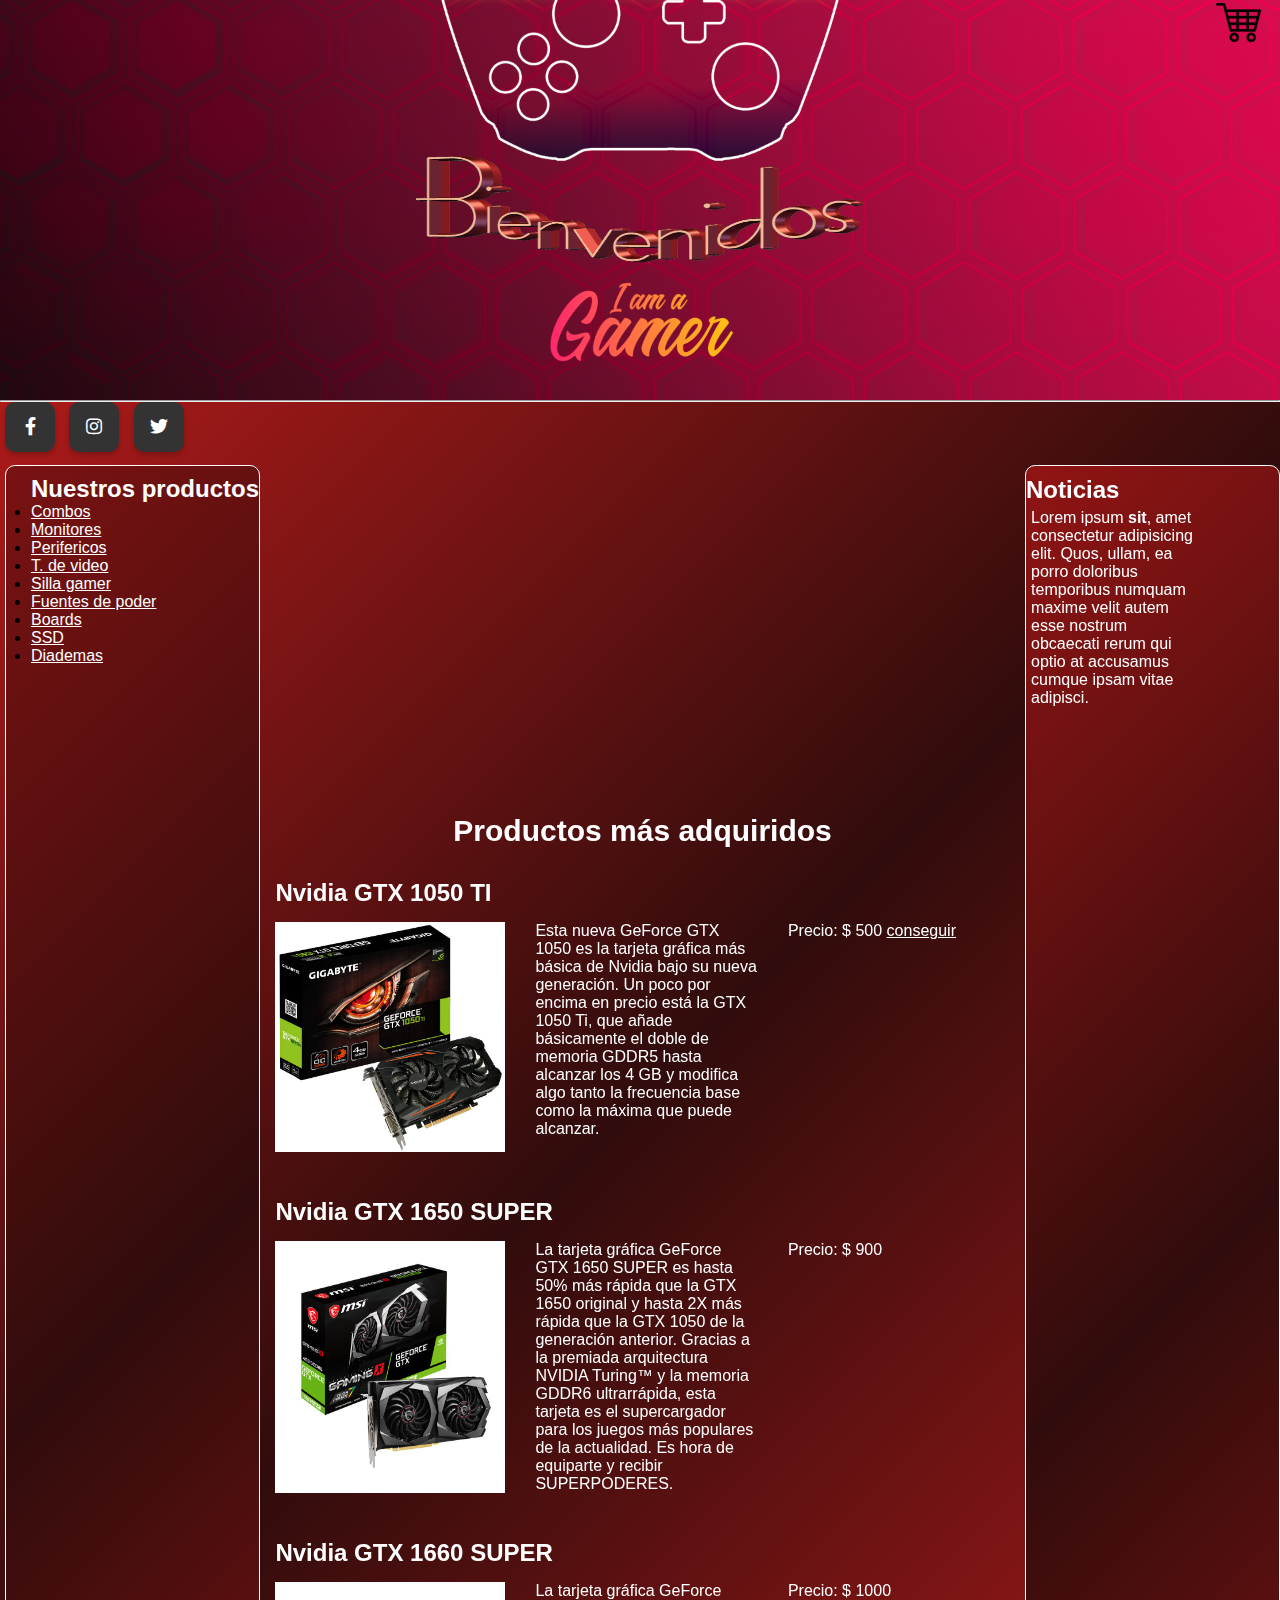
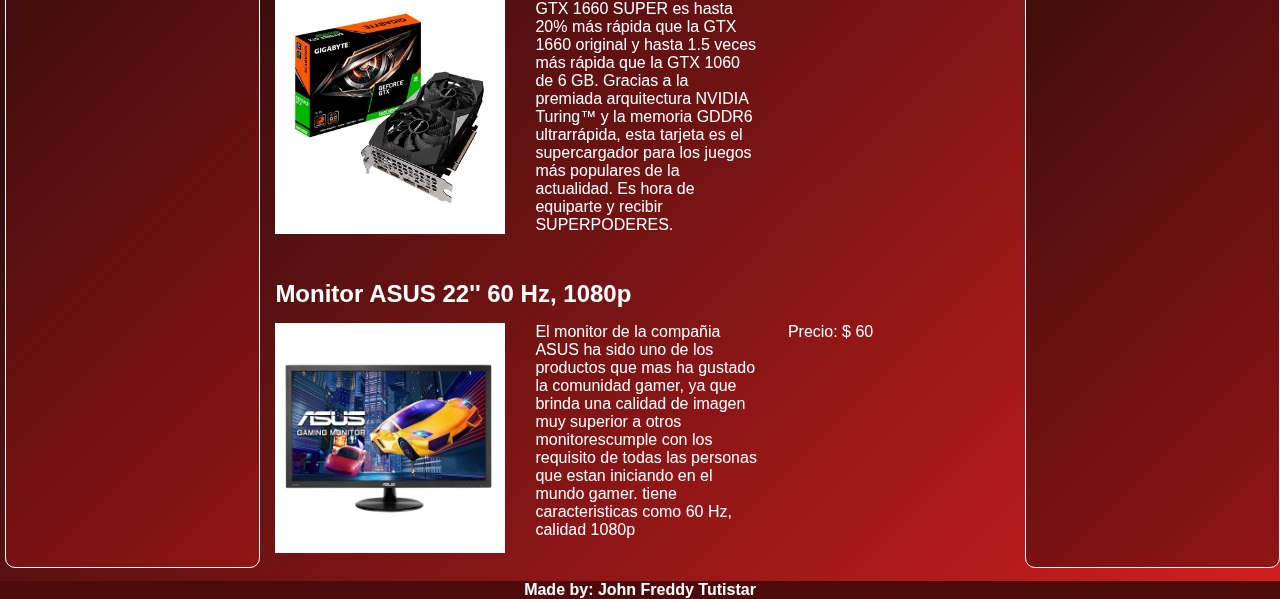
<file: index.html>
<!DOCTYPE html>
<html lang="es">
<head>
    <meta charset="UTF-8">
    <meta name="viewport" content="width=device-width, initial-scale=1.0">
    <title>VideoJuegos</title>
    <link rel="stylesheet" href="css/style.css" type="text/css">
    <link rel="shortcut icon" href="img/control-de-juego.png" sizes="32x32" type="image/png">
    <link rel="stylesheet" href="https://use.fontawesome.com/releases/v5.8.1/css/all.css"
    crossorigin="anonymous">
</head>
<body>
    <header>
        <img id="carro" src="img/carro.png" alt="">
        <img src="img/Bienvenidos.gif" alt="" id="logo">
    </header><hr>
    <div class="redes-container">
        <ul>
            <li><a href="#" class="facebook"><i class="fab fa-facebook-f"></i></a></li>
            <li><a href="#" class="instagram"><i class="fab fa-instagram"></i></a></li>
            <li><a href="#" class="twitter"><i class="fab fa-twitter"></i></a></li>
            
        </ul>
    </div>
    <div id="main">
        <nav id="secc">
            <h2>Nuestros productos</h2>
            <ul>
                <li><a href="combos.html" target="_BLANK">Combos</a></li>
                <li><a href="monitores.html">Monitores</a></li>
                <li><a href="perifericos.html">Perifericos</a></li>
                <li><a href="tarjetas.html">T. de video</a></li>
                <li><a href="sillas.html">Silla gamer</a></li>
                <li><a href="fuentes.html">Fuentes de poder</a></li>
                <li><a href="boards.html">Boards</a></li>
                <li><a href="ssd.html">SSD</a></li>
                <li><a href="diademas.html">Diademas</a></li>
            </ul>
        </nav>
        <section>
            <iframe width="560" height="315" src="https://www.youtube.com/embed/Fj-R8l776yM" frameborder="0" allow="accelerometer; autoplay; encrypted-media; gyroscope; picture-in-picture" allowfullscreen></iframe>
            <h2 id="dest">Productos más adquiridos</h2>
            <h2 class="titlePro">Nvidia GTX 1050 TI</h2>
            <article>
                <img class="prod" src="img/img1050.jpg" alt="">
                <p>Esta nueva GeForce GTX 1050 es la tarjeta gráfica más básica de Nvidia bajo su nueva generación. 
                    Un poco por encima en precio está la GTX 1050 Ti, que añade básicamente el doble de memoria GDDR5 
                    hasta alcanzar los 4 GB y modifica algo tanto la frecuencia base como la máxima que puede alcanzar.</p>
                <p>Precio: $ 500 <a href="">conseguir</a><br></p>
            </article>
            <h2 class="titlePro">Nvidia GTX 1650 SUPER</h2>
            <article>
                <img class="prod" src="img/img1650.jpg" alt="">
                <p>La tarjeta gráfica GeForce GTX 1650 SUPER es hasta 50% más rápida que la GTX 1650 original y hasta 2X más 
                    rápida que la GTX 1050 de la generación anterior. Gracias a la premiada arquitectura NVIDIA Turing™ y la 
                    memoria GDDR6 ultrarrápida, esta tarjeta es el supercargador para los juegos más populares de la actualidad. 
                    Es hora de equiparte y recibir SUPERPODERES.</p>
                <p>Precio: $ 900</p>
            </article>
            <h2 class="titlePro"> Nvidia GTX 1660 SUPER</h2>
            <article>
                <img class="prod" src="img/img1660.jpg" alt="">
                <p>La tarjeta gráfica GeForce GTX 1660 SUPER es hasta 20% más rápida que la GTX 1660 original y hasta 1.5 veces 
                    más rápida que la GTX 1060 de 6 GB. Gracias a la premiada arquitectura NVIDIA Turing™ y la memoria GDDR6 ultrarrápida, 
                    esta tarjeta es el supercargador para los juegos más populares de la actualidad. Es hora de equiparte y recibir SUPERPODERES.</p>
                <p>Precio: $ 1000</p>
            </article>
            <h2 class="titlePro">Monitor ASUS 22'' 60 Hz, 1080p</h2>
            <article>
                <img class="prod" src="img/imgmonitor60.jpg" alt="">
                <p>El monitor de la compañia ASUS ha sido uno de los productos que mas ha gustado la comunidad gamer, ya que brinda una calidad 
                    de imagen muy superior a otros monitorescumple con los requisito de todas las personas que estan iniciando en el mundo
                    gamer. tiene caracteristicas como 60 Hz, calidad 1080p
                </p>
                <p>Precio: $ 60</p>
            </article>
        </section>
        <aside>
            <h2>Noticias</h2>
            <p>
                Lorem ipsum <B>sit</B>, amet consectetur adipisicing elit. Quos, ullam, ea porro doloribus temporibus numquam maxime velit autem esse nostrum obcaecati rerum qui optio at accusamus cumque ipsam vitae adipisci.
            </p>
        </aside>
    </div>
    <footer>
        <b>Made by: John Freddy Tutistar</b> 
    </footer>
</body>
</html>
</file>
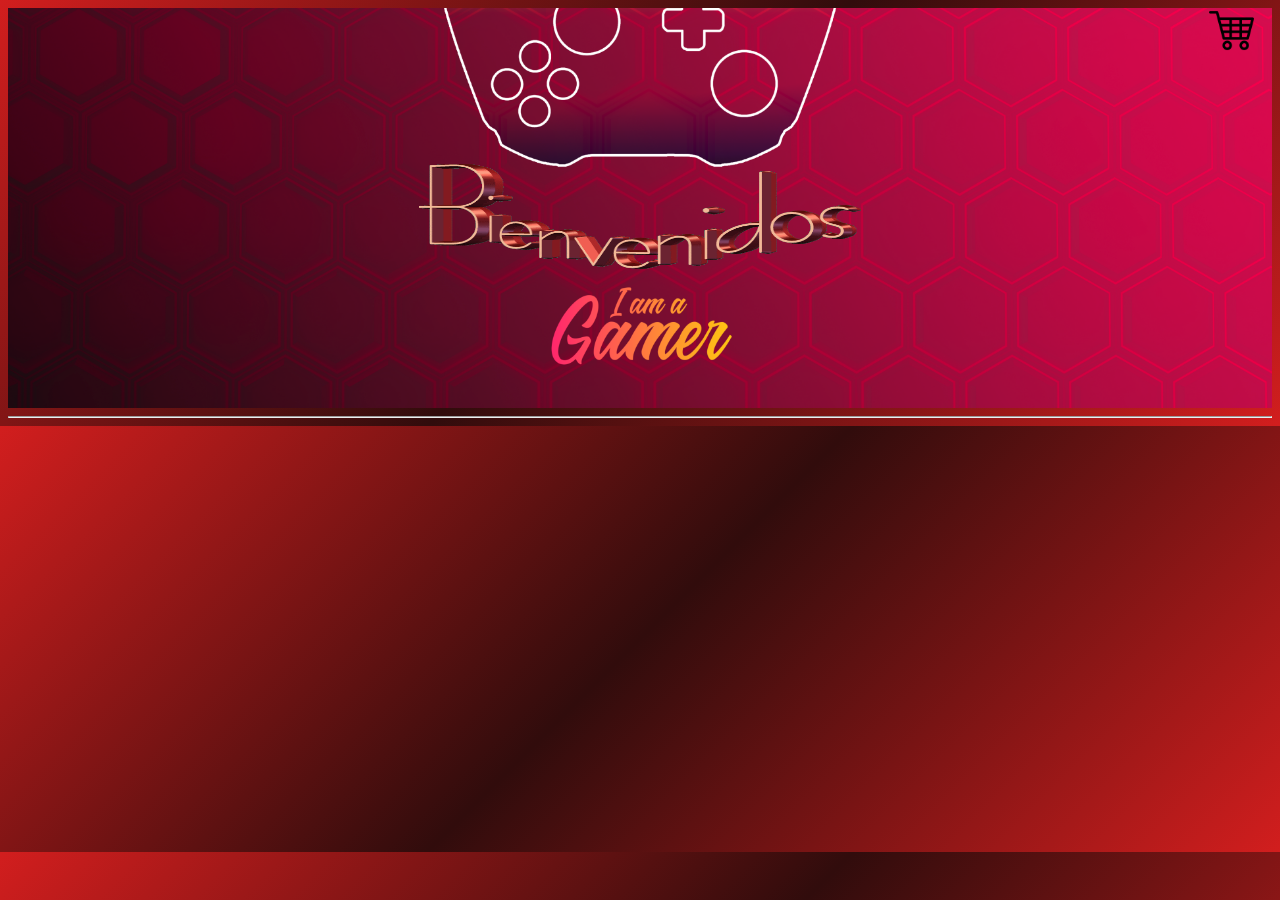
<file: boards.html>
<!DOCTYPE html>
<html lang="es">
<head>
    <meta charset="UTF-8">
    <meta name="viewport" content="width=device-width, initial-scale=1.0">
    <title>Boards</title>
    <link rel="stylesheet" href="css/style8.css" type="text/css">
    <link rel="shortcut icon" href="img/control-de-juego.png" sizes="32x32" type="image/png">
</head>
<body>
    <header>
        <img id="carro" src="img/carro.png" alt="">
        <img src="img/Bienvenidos.gif" alt="" id="logo">
    </header><hr>
</body>
</html>
</file>
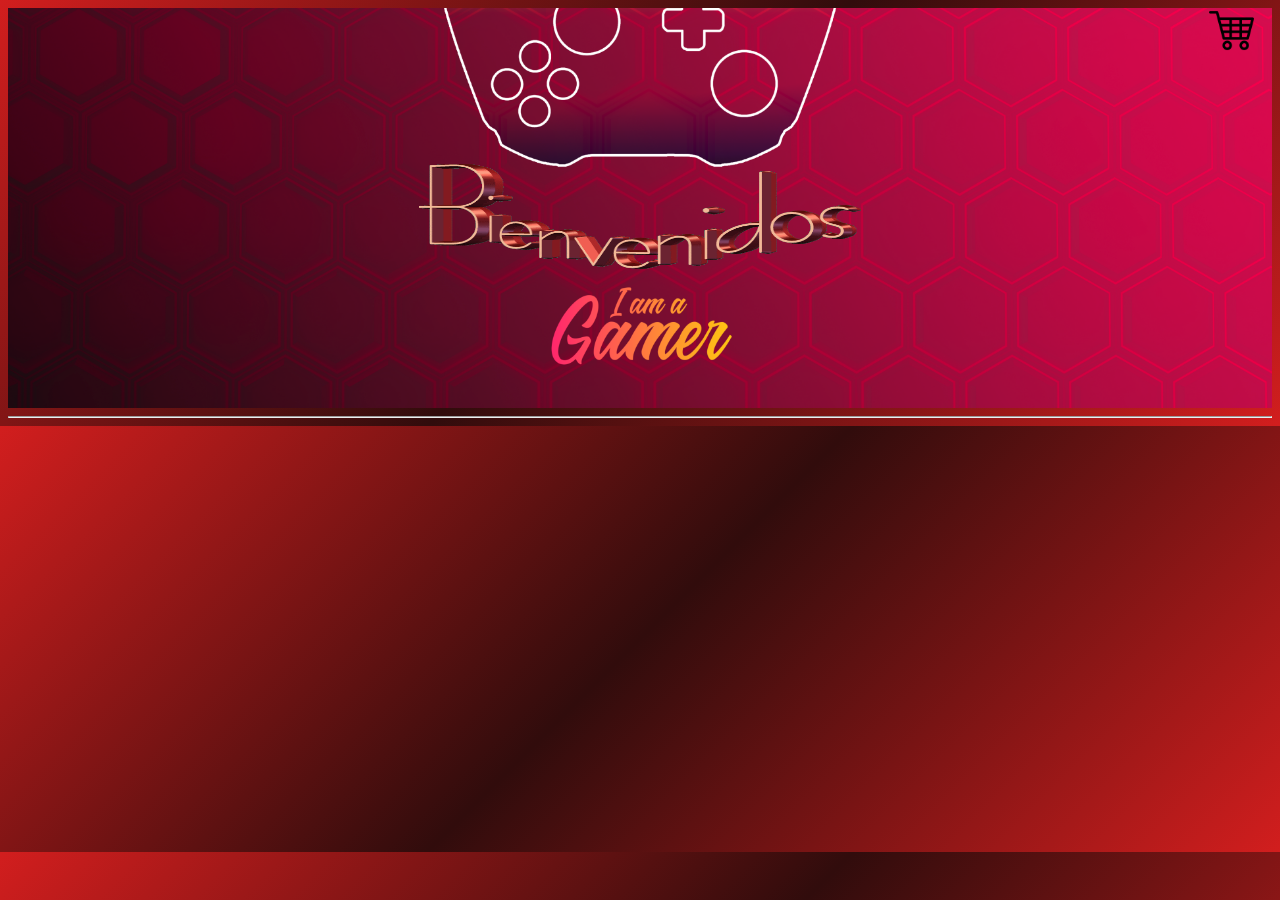
<file: combos.html>
<!DOCTYPE html>
<html lang="es">
<head>
    <meta charset="UTF-8">
    <meta name="viewport" content="width=device-width, initial-scale=1.0">
    <title>Combos</title>
    <link rel="stylesheet" href="css/style2.css" type="text/css">
    <link rel="shortcut icon" href="img/control-de-juego.png" sizes="32x32" type="image/png">
</head>
<body>
    <header>
        <img id="carro" src="img/carro.png" alt="">
        <img src="img/Bienvenidos.gif" alt="" id="logo">
    </header><hr>
    
</body>
</html>
</file>
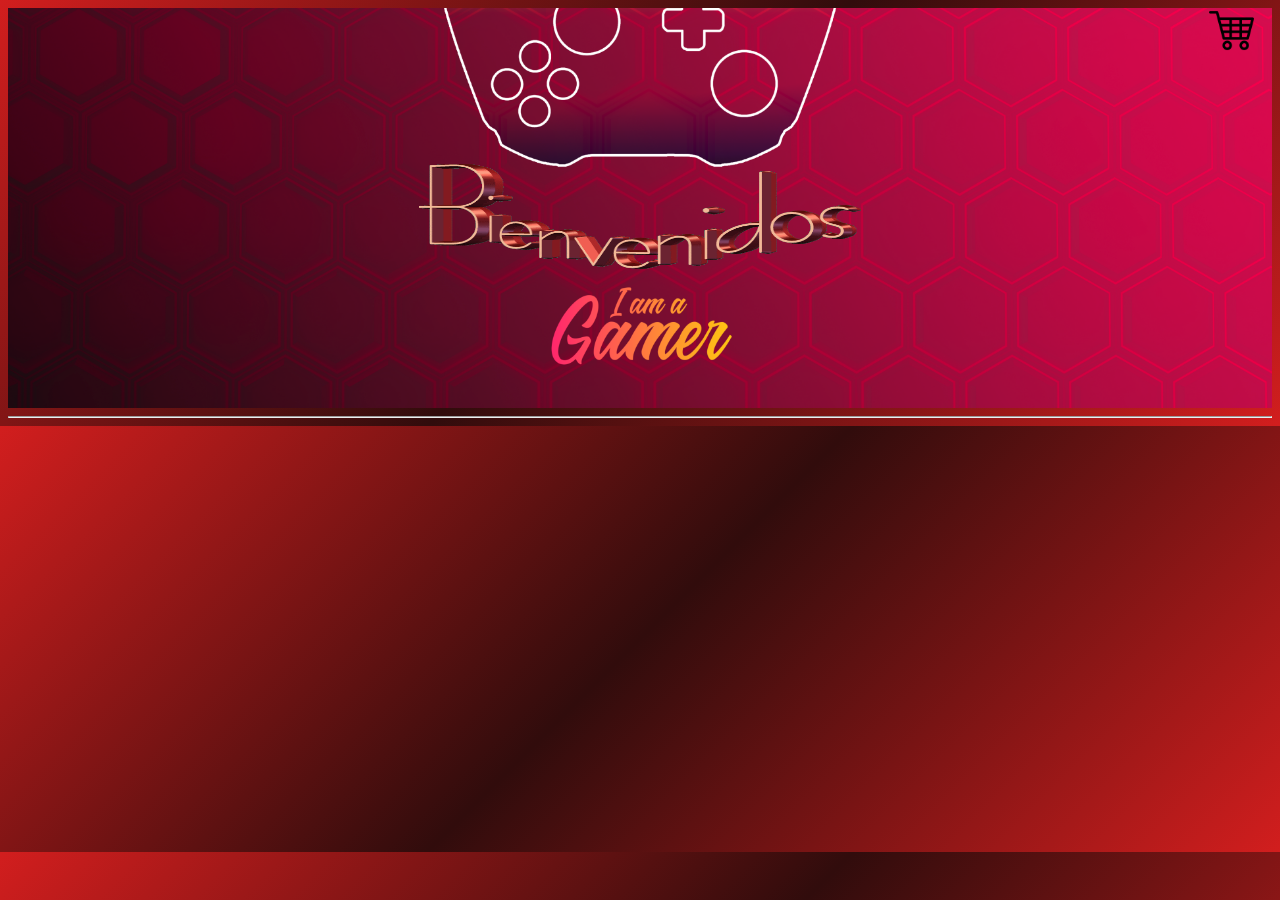
<file: diademas.html>
<!DOCTYPE html>
<html lang="es">
<head>
    <meta charset="UTF-8">
    <meta name="viewport" content="width=device-width, initial-scale=1.0">
    <title>Diademas</title>
    <link rel="stylesheet" href="css/style10.css" type="text/css">
    <link rel="shortcut icon" href="img/control-de-juego.png" sizes="32x32" type="image/png">
</head>
<body>
    <header>
        <img id="carro" src="img/carro.png" alt="">
        <img id="logo" src="img/Bienvenidos.gif" alt="">
    </header><hr>
</body>
</html>
</file>
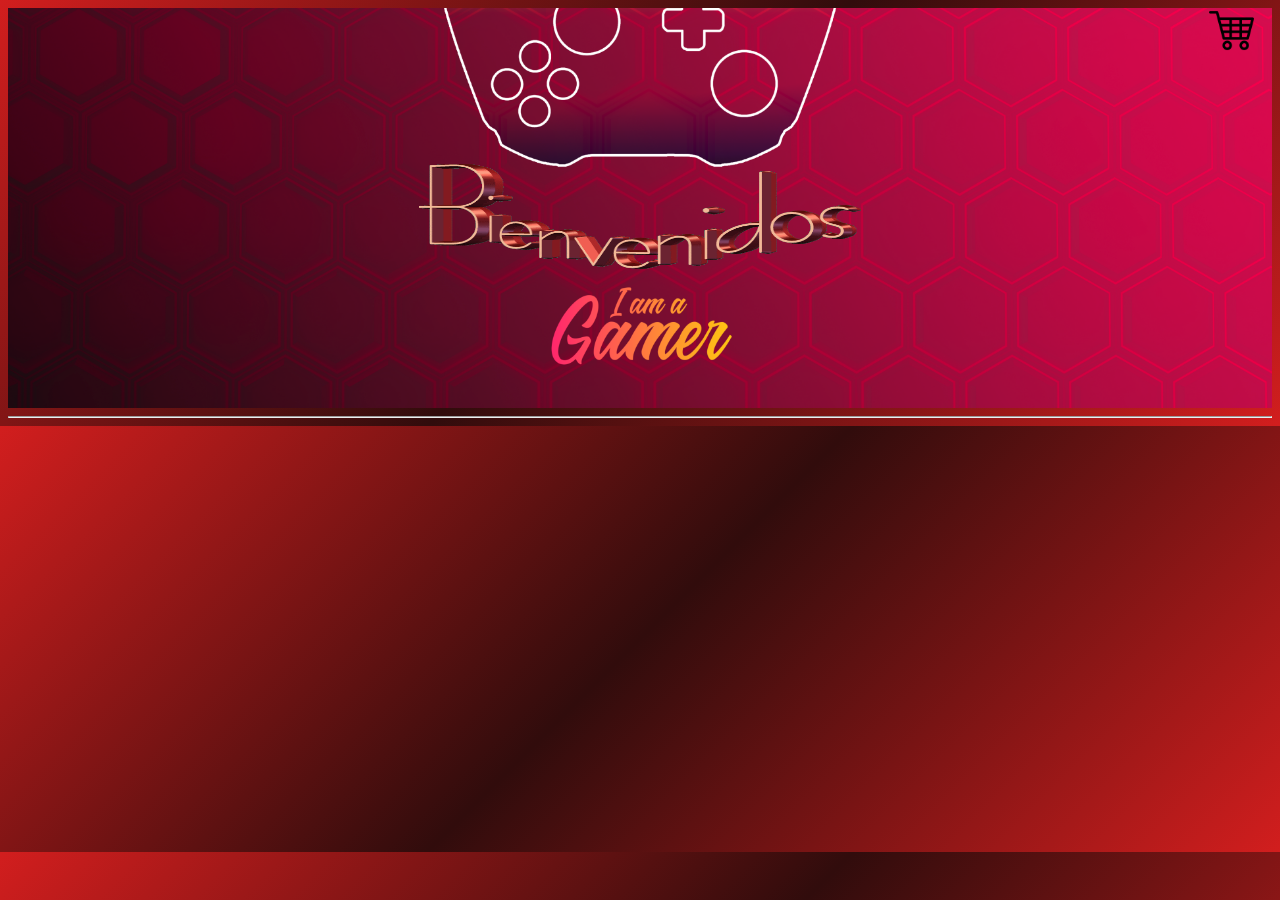
<file: fuentes.html>
<!DOCTYPE html>
<html lang="es">
<head>
    <meta charset="UTF-8">
    <meta name="viewport" content="width=device-width, initial-scale=1.0">
    <title>Fuentes</title>
    <link rel="stylesheet" href="css/style7.css" type="text/css">
    <link rel="shortcut icon" href="img/control-de-juego.png" sizes="32x32" type="image/png">
</head>
<body>
    <header>
        <img id="carro" src="img/carro.png" alt="">
        <img src="img/Bienvenidos.gif" alt="" id="logo">
    </header><hr>
</body>
</html>
</file>
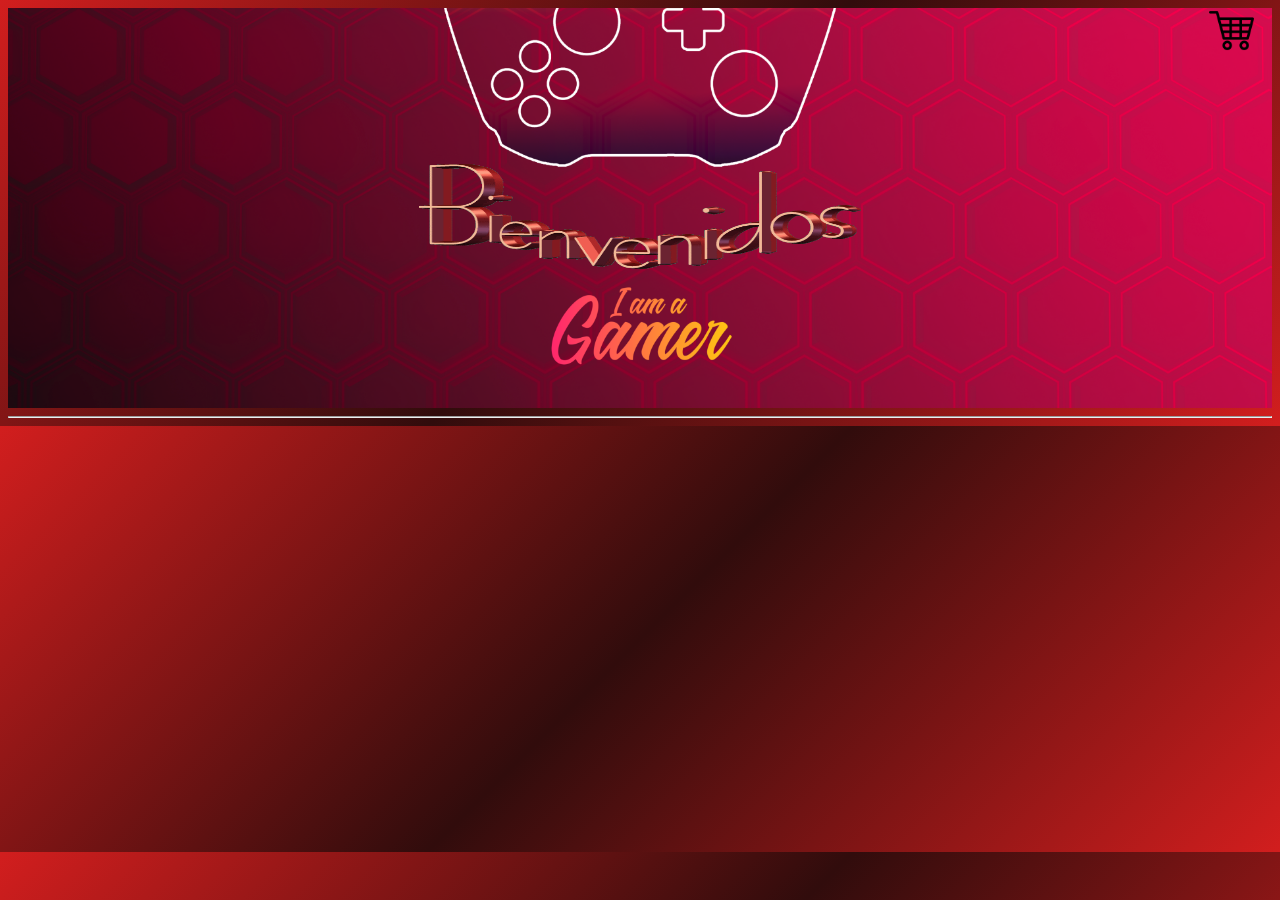
<file: monitores.html>
<!DOCTYPE html>
<html lang="es">
<head>
    <meta charset="UTF-8">
    <meta name="viewport" content="width=device-width, initial-scale=1.0">
    <title>monitores</title>
    <link rel="stylesheet" href="css/style3.css" type="text/css">
    <link rel="shortcut icon" href="img/control-de-juego.png" sizes="32x32" type="image/png">
</head>
<body>
    <header>
        <img id="carro" src="img/carro.png" alt="">
        <img src="img/Bienvenidos.gif" alt="" id="logo">
    </header><hr>
</body>
</html>
</file>
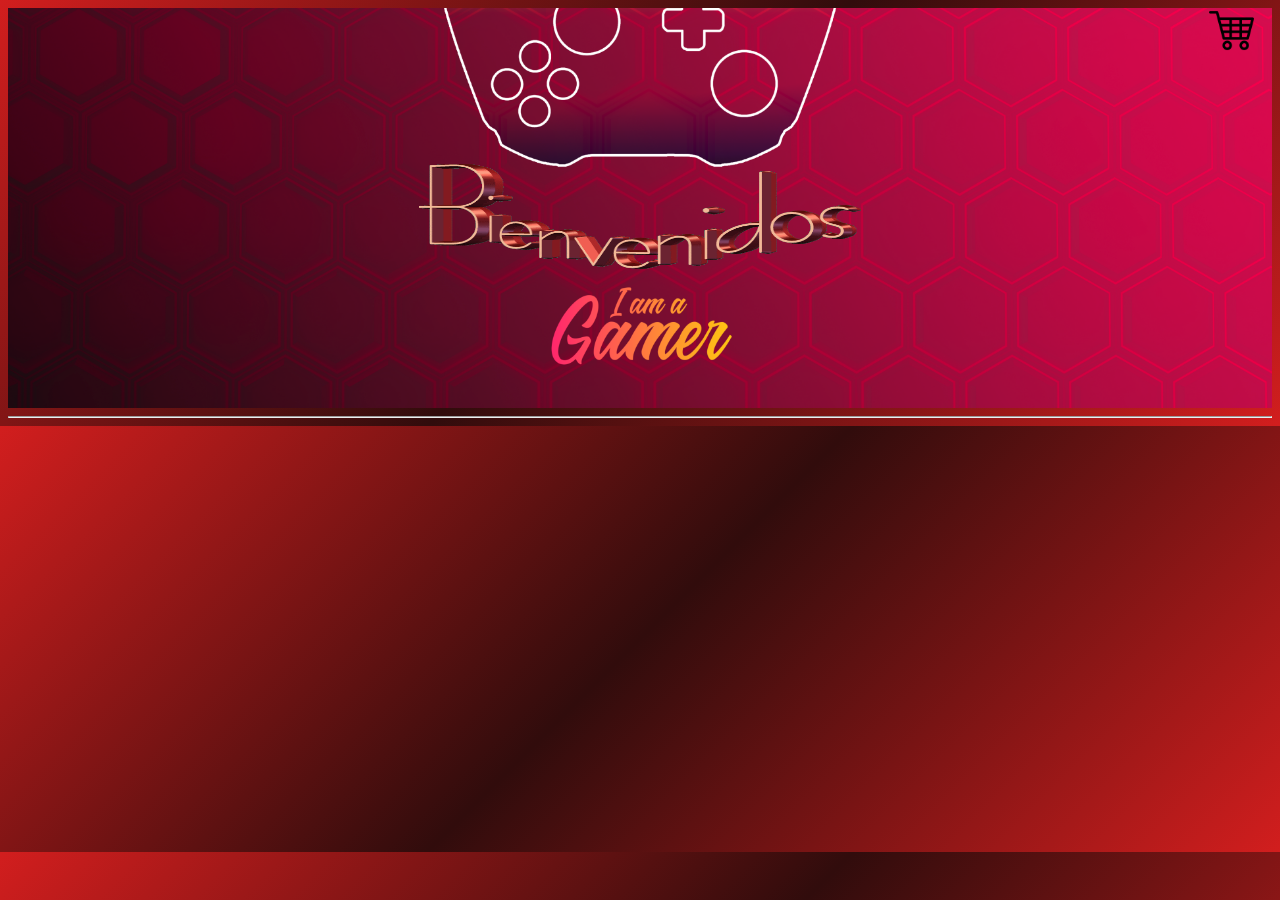
<file: perifericos.html>
<!DOCTYPE html>
<html lang="es">
<head>
    <meta charset="UTF-8">
    <meta name="viewport" content="width=device-width, initial-scale=1.0">
    <title>perifericos</title>
    <link rel="stylesheet" href="css/style4.css" type="text/css">
    <link rel="shortcut icon" href="img/control-de-juego.png" sizes="32x32" type="image/png">
</head>
<body>
    <header>
        <img id="carro" src="img/carro.png" alt="">
        <img src="img/Bienvenidos.gif" alt="" id="logo">
    </header><hr>
</body>
</html>
</file>
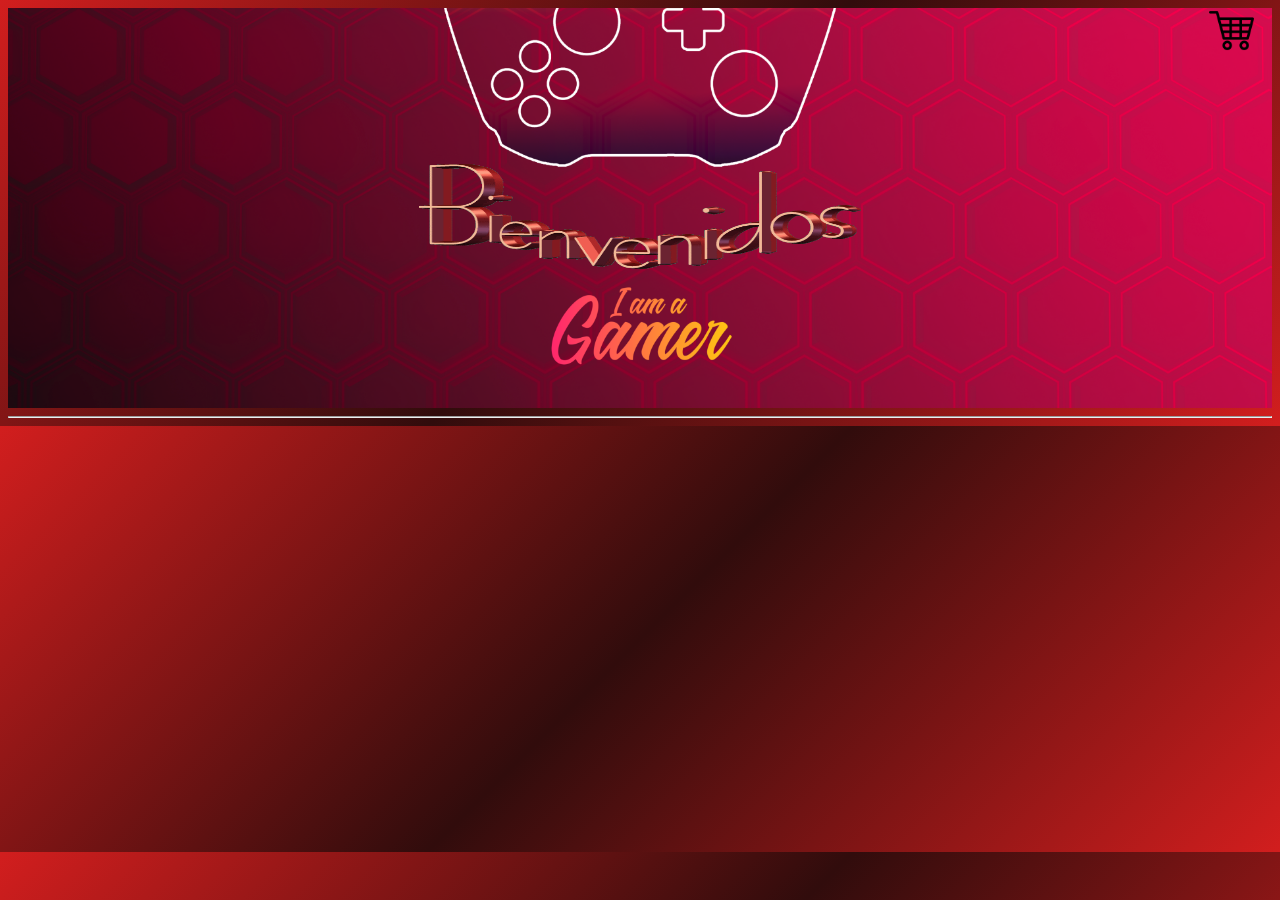
<file: sillas.html>
<!DOCTYPE html>
<html lang="es">
<head>
    <meta charset="UTF-8">
    <meta name="viewport" content="width=device-width, initial-scale=1.0">
    <title>sillas</title>
    <link rel="stylesheet" href="css/style6.css" type="text/css">
    <link rel="shortcut icon" href="img/control-de-juego.png" sizes="32x32" type="image/png">
</head>
<body>
    <header>
        <img id="carro" src="img/carro.png" alt="">
        <img src="img/Bienvenidos.gif" alt="" id="logo">
    </header><hr>
</body>
</html>
</file>
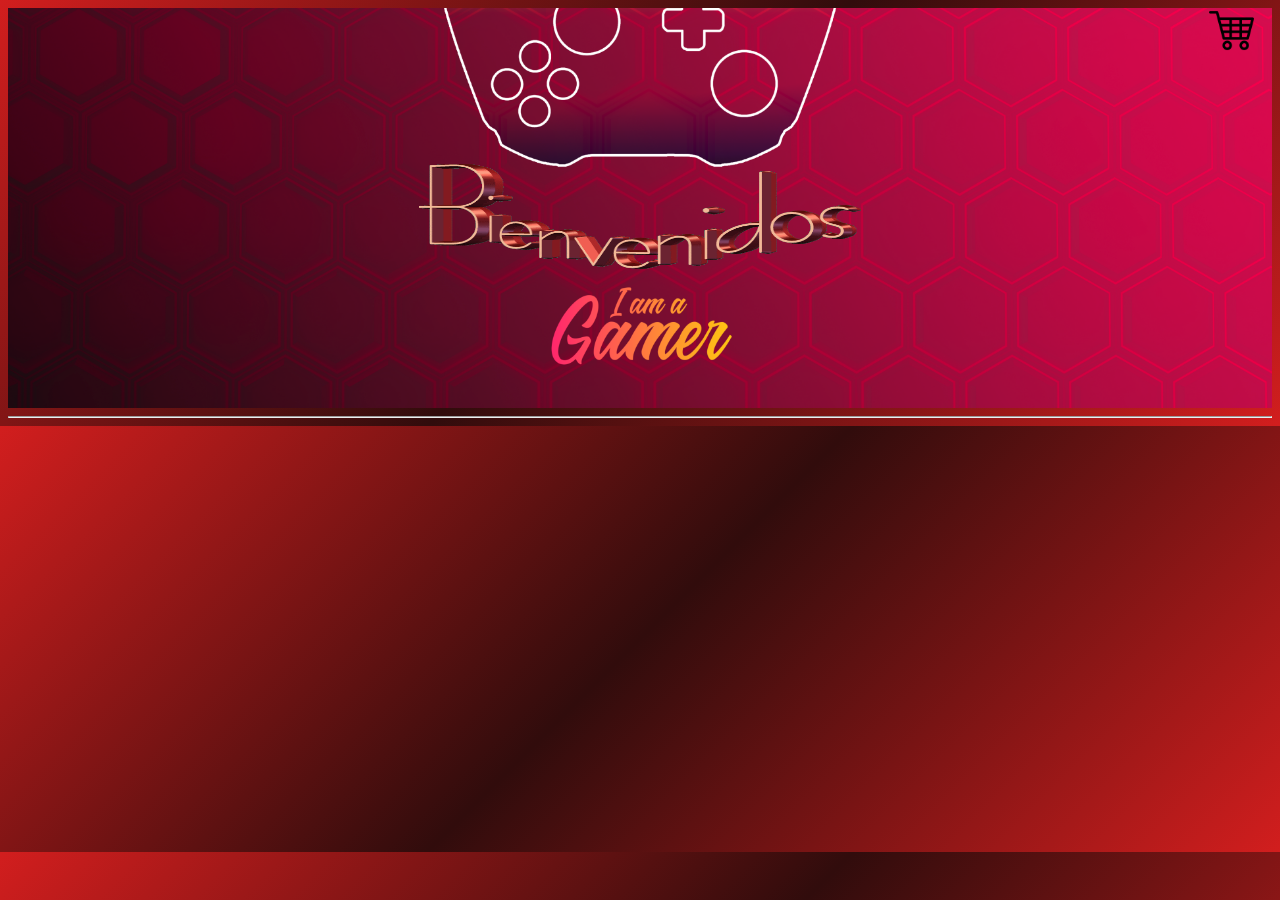
<file: ssd.html>
<!DOCTYPE html>
<html lang="es">
<head>
    <meta charset="UTF-8">
    <meta name="viewport" content="width=device-width, initial-scale=1.0">
    <title>ssd</title>
    <link rel="stylesheet" href="css/style9.css" type="text/css">
    <link rel="shortcut icon" href="img/control-de-juego.png" sizes="32x32" type="image/png">
</head>
<body>
    <header>
        <img id="carro" src="img/carro.png" alt="">
        <img src="img/Bienvenidos.gif" alt="" id="logo">
    </header><hr>
</body>
</html>
</file>
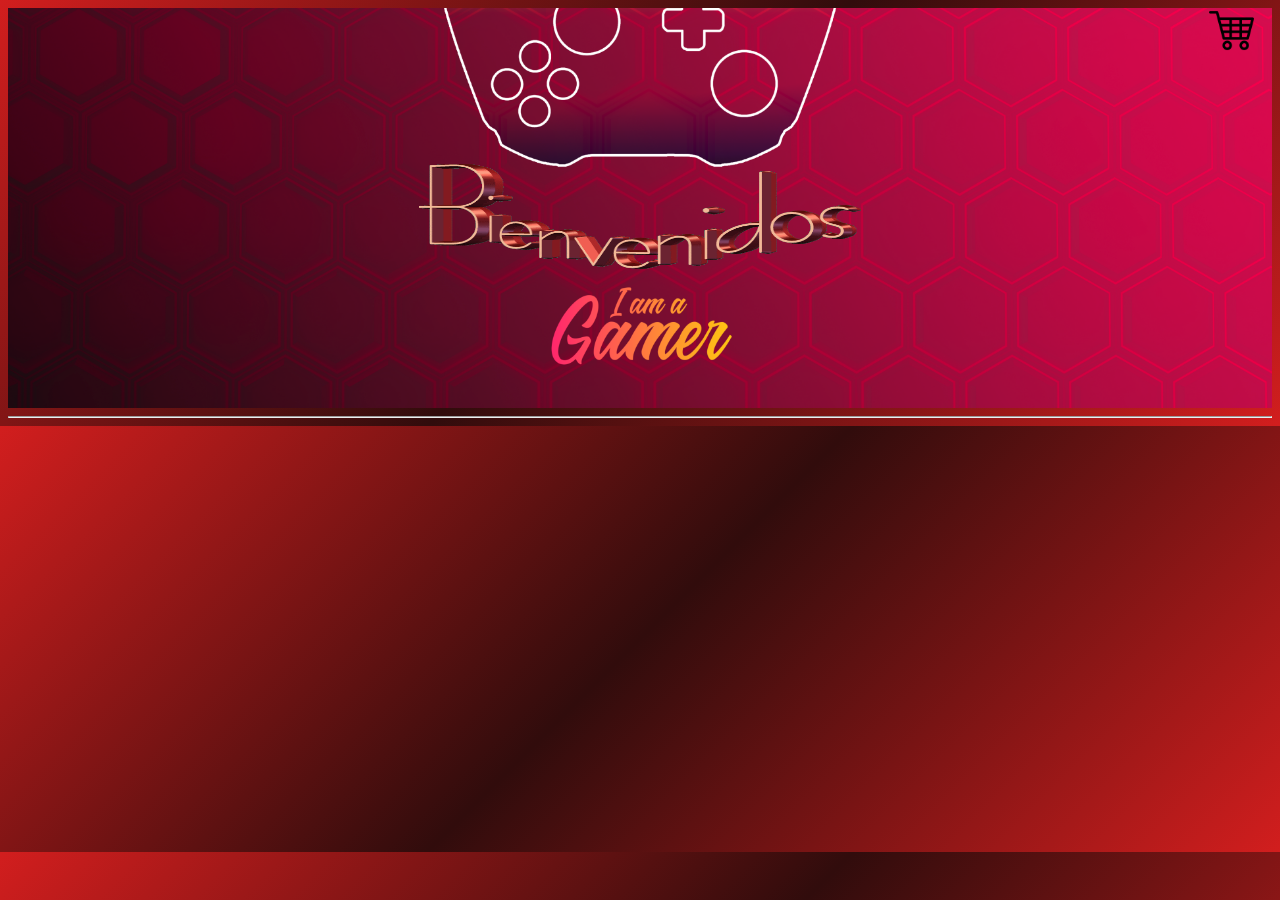
<file: tarjetas.html>
<!DOCTYPE html>
<html lang="en">
<head>
    <meta charset="UTF-8">
    <meta name="viewport" content="width=device-width, initial-scale=1.0">
    <title>tarjetas</title>
    <link rel="stylesheet" href="css/style5.css" type="text/css">
    <link rel="shortcut icon" href="img/control-de-juego.png" sizes="32x32" type="image/png">
</head>
<body>
    <header>
        <img id="carro" src="img/carro.png" alt="">
        <img src="img/Bienvenidos.gif" alt="" id="logo">
    </header><hr>
</body>
</html>
</file>
<file: css/style.css>
body{
    font-family: Arial, Helvetica, sans-serif;
    background: linear-gradient(-45deg,  #D21E1E, rgb(49, 12, 12), #D21E1E);
    background-size: cover;
}
header{
    background-image: url("../img/img1.1.png");
    background-size: cover;
    height: 400px;
    text-align: center;
}
#logo{
    position: relative;
    height: 30%;
    margin-top: 8%;
    width: 35%;
}
#main{
    display: flex;
    margin-top: 1%;
    margin-bottom: 1%;
}
nav{
    width: 20%;
    border: solid 1px white;
    border-radius: 10px;
    background: linear-gradient(-45deg,  #911414, rgb(49, 12, 12), #7a1212);
}
section{
    width: 60%;
    text-align: center;
}
aside{
    width: 20%;
    border: solid 1px white;
    border-radius: 10px;
    background: linear-gradient(-45deg,  #911414, rgb(49, 12, 12), #911414);
}
#dest{
    font-size: 30px;
    color: white;
}
h2{
    color: white;
}
.prod{
    width: 30%;
    margin: 2%;
}
p{
    width: 70%;
    color: white;
    padding: 2%;
}
article{
    display: flex;
    text-align: left;
}
a{
    color: white;
}
.titlePro{
    text-align: left;
    margin-left: 2%;
}
footer{
    background-color: rgb(75, 11, 11);
    text-align: center;
    color: white;
}
*{
    margin: 0;
    padding: 0;
    box-sizing: border-box;
}
:root{
    --facebook: #3b5999;
    --instagram: #e4405f;
    --twitter: #55acee;
}
.redes-container{
    display: flex;
    width: 100vh;
    /*align-items: center;
    justify-content: center;*/
}
.redes-container ul li{
    display: inline-block;
    margin: 0 5px;
    width: 50px;
    height: 50px;
    text-align: center;
}
.redes-container ul li a{
    display: block;
    padding: 0 10px;
    background: #333;
    color: #fff;
    line-height: 50px;
    font-size: 18px;
    box-shadow: 0 3px 5px 0px rgba(0, 0, 0, .2);
    transition: .2;
    border-radius: 10px;
}
.redes-container ul:hover a{
    filter: blur(2px);
}
.redes-container ul li a:hover{
    transform: translateY(-3px) scale(1.05);
    box-shadow: 0 5px 5px 0px rgba(0, 0, 0, .4);
    filter: none;
}
.redes-container ul li .facebook:hover{
    background: var(--facebook);
}
.redes-container ul li .instagram:hover{
    background: var(--instagram);
}
.redes-container ul li .twitter:hover{
    background: var(--twitter);
}
#carro{
    width: 45px;
    display: flex;
    margin-left: 95%;
}
#secc{
    margin-left: 5px;
    padding-left: 25px;
}
h2{
    padding-top: 2%;
    margin-top: 2%;
}
</file>
<file: css/style8.css>
body{
    font-family: Arial, Helvetica, sans-serif;
    background: linear-gradient(-45deg,  #D21E1E, rgb(49, 12, 12), #D21E1E);
    background-size: cover;
}
header{
    background-image: url("../img/img1.1.png");
    background-size: cover;
    height: 400px;
    text-align: center;
}
#logo{
    position: relative;
    height: 30%;
    margin-top: 8%;
    width: 35%;
}
#carro{
    width: 45px;
    display: flex;
    margin-left: 95%;
}
</file>
<file: css/style2.css>
body{
    font-family: Arial, Helvetica, sans-serif;
    background: linear-gradient(-45deg,  #D21E1E, rgb(49, 12, 12), #D21E1E);
    background-size: cover;
}
header{
    background-image: url("../img/img1.1.png");
    background-size: cover;
    height: 400px;
    text-align: center;
}
#logo{
    position: relative;
    height: 30%;
    margin-top: 8%;
    width: 35%;
}
#carro{
    width: 45px;
    display: flex;
    margin-left: 95%;
}
</file>
<file: css/style10.css>
body{
    font-family: Arial, Helvetica, sans-serif;
    background: linear-gradient(-45deg,  #D21E1E, rgb(49, 12, 12), #D21E1E);
    background-size: cover;
}
header{
    background-image: url("../img/img1.1.png");
    background-size: cover;
    height: 400px;
    text-align: center;
}
#logo{
    position: relative;
    height: 30%;
    margin-top: 8%;
    width: 35%;
}
#carro{
    width: 45px;
    display: flex;
    margin-left: 95%;
}
</file>
<file: css/style7.css>
body{
    font-family: Arial, Helvetica, sans-serif;
    background: linear-gradient(-45deg,  #D21E1E, rgb(49, 12, 12), #D21E1E);
    background-size: cover;
}
header{
    background-image: url("../img/img1.1.png");
    background-size: cover;
    height: 400px;
    text-align: center;
}
#logo{
    position: relative;
    height: 30%;
    margin-top: 8%;
    width: 35%;
}
#carro{
    width: 45px;
    display: flex;
    margin-left: 95%;
}
</file>
<file: css/style3.css>
body{
    font-family: Arial, Helvetica, sans-serif;
    background: linear-gradient(-45deg,  #D21E1E, rgb(49, 12, 12), #D21E1E);
    background-size: cover;
}
header{
    background-image: url("../img/img1.1.png");
    background-size: cover;
    height: 400px;
    text-align: center;
}
#logo{
    position: relative;
    height: 30%;
    margin-top: 8%;
    width: 35%;
}
#carro{
    width: 45px;
    display: flex;
    margin-left: 95%;
}
</file>
<file: css/style4.css>
body{
    font-family: Arial, Helvetica, sans-serif;
    background: linear-gradient(-45deg,  #D21E1E, rgb(49, 12, 12), #D21E1E);
    background-size: cover;
}
header{
    background-image: url("../img/img1.1.png");
    background-size: cover;
    height: 400px;
    text-align: center;
}
#logo{
    position: relative;
    height: 30%;
    margin-top: 8%;
    width: 35%;
}
#carro{
    width: 45px;
    display: flex;
    margin-left: 95%;
}
</file>
<file: css/style6.css>
body{
    font-family: Arial, Helvetica, sans-serif;
    background: linear-gradient(-45deg,  #D21E1E, rgb(49, 12, 12), #D21E1E);
    background-size: cover;
}
header{
    background-image: url("../img/img1.1.png");
    background-size: cover;
    height: 400px;
    text-align: center;
}
#logo{
    position: relative;
    height: 30%;
    margin-top: 8%;
    width: 35%;
}
#carro{
    width: 45px;
    display: flex;
    margin-left: 95%;
}
</file>
<file: css/style9.css>
body{
    font-family: Arial, Helvetica, sans-serif;
    background: linear-gradient(-45deg,  #D21E1E, rgb(49, 12, 12), #D21E1E);
    background-size: cover;
}
header{
    background-image: url("../img/img1.1.png");
    background-size: cover;
    height: 400px;
    text-align: center;
}
#logo{
    position: relative;
    height: 30%;
    margin-top: 8%;
    width: 35%;
}
#carro{
    width: 45px;
    display: flex;
    margin-left: 95%;
}
</file>
<file: css/style5.css>
body{
    font-family: Arial, Helvetica, sans-serif;
    background: linear-gradient(-45deg,  #D21E1E, rgb(49, 12, 12), #D21E1E);
    background-size: cover;
}
header{
    background-image: url("../img/img1.1.png");
    background-size: cover;
    height: 400px;
    text-align: center;
}
#logo{
    position: relative;
    height: 30%;
    margin-top: 8%;
    width: 35%;
}
#carro{
    width: 45px;
    display: flex;
    margin-left: 95%;
}
</file>
